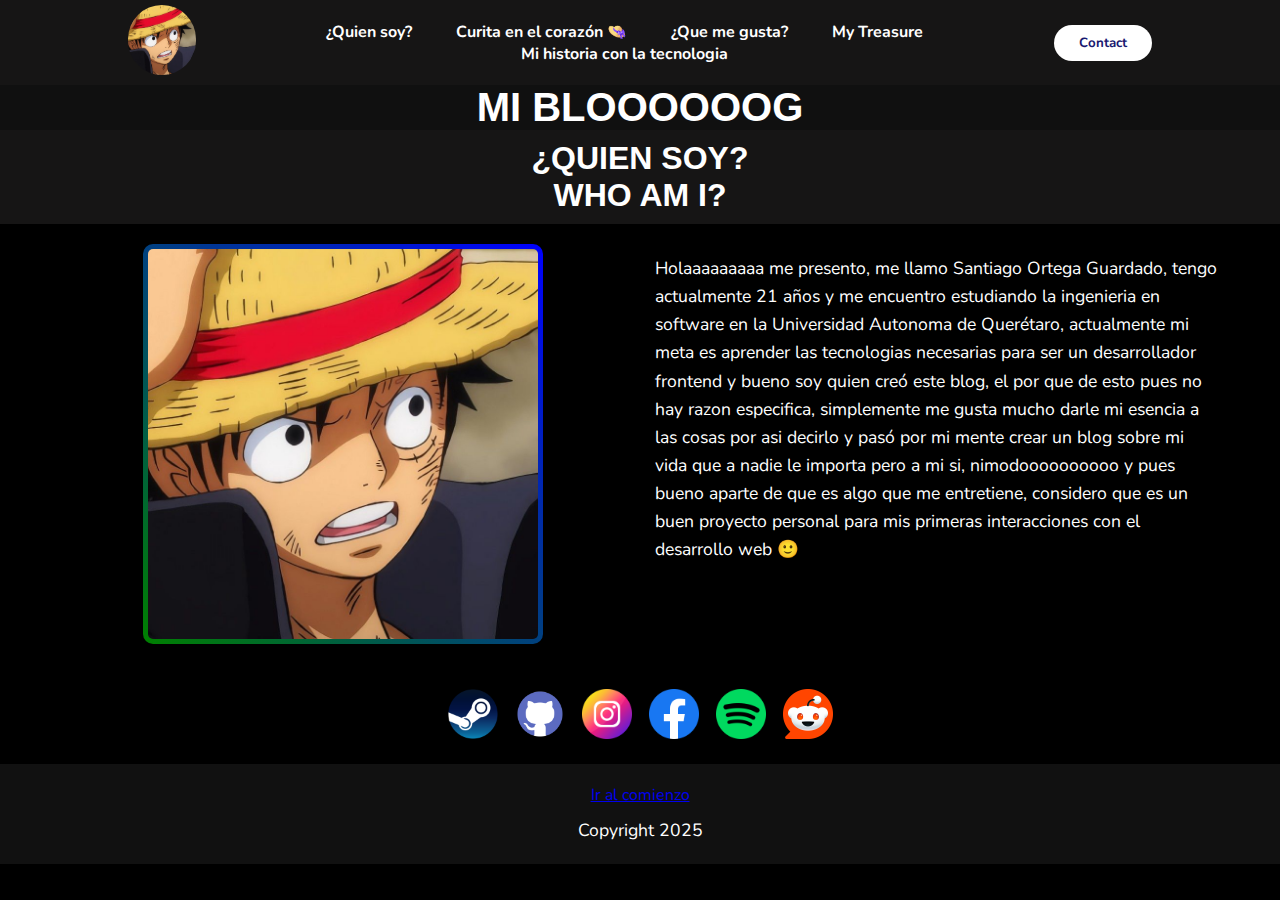
<file: index.html>
<!DOCTYPE html>
<html>
<head>
    <title>Document</title>
    <link rel="stylesheet" href="style.css">
    <link rel="preconnect" href="https://fonts.googleapis.com">
    <link rel="preconnect" href="https://fonts.gstatic.com" crossorigin>
    <link href="https://fonts.googleapis.com/css2?family=Roboto+Condensed:ital,wght@0,100..900;1,100..900&display=swap" rel="stylesheet">
    <meta name="viewport" content="width=device-width, initial-scale=1.0">
</head>
<body>

    <header class="header">
        <div class="logo">
            <img src="img/luffy.jpg" alt="Logo de mi blog">
        </div>

        <!-- Botón hamburguesa -->
        <button class="menu-toggle" aria-controls="nav" aria-expanded="false" aria-label="Abrir menú">
            <span class="bar"></span>
            <span class="bar"></span>
            <span class="bar"></span>
        </button>

        <nav id="nav">
            <ul class="nav-links">
                <li><a href="index.html">¿Quien soy?</a></li>
                <li><a href="curita.html">Curita en el corazón &#128082;</a></li>
                <li><a href="Gustos.html">¿Que me gusta?</a></li>
                <li><a href="Treasure.html">My Treasure</a></li>
                <li><a href="Historia.html">Mi historia con la tecnologia</a></li>
            </ul> 
        </nav>

        <a href="#" class="btn"><button>Contact</button></a>
    </header>
    
    <header>
        <h1 id="titulo-rgb">MI BLOOOOOOG</h1>
    </header>
    
    
    <section>
        <h2 id="titulo">¿QUIEN SOY?
            <br> 
             WHO AM I?
            <br>
        </h2>
            
        <div class="contenedor">

            <div class="columna-1">
                <img id="luffy" src="img/luffy.jpg" width="400"/>
            </div>

            <div class="columna-2"> 
                <p id="presentacion">Holaaaaaaaaa me presento, me llamo Santiago Ortega Guardado, tengo actualmente 21 años y me encuentro estudiando la ingenieria en software en la Universidad Autonoma de Querétaro, actualmente mi meta es aprender las tecnologias necesarias para ser un desarrollador frontend y bueno soy quien creó este blog, el por que de esto pues no hay razon especifica, simplemente me gusta mucho darle mi esencia a las cosas por asi decirlo y pasó por mi mente crear un blog sobre mi vida que a nadie le importa pero a mi si, nimodoooooooooo y pues bueno aparte de que es algo que me  entretiene, considero que es un buen proyecto personal para mis primeras interacciones con el desarrollo web 🙂</p> 
            </div>
        </div>

        <h2 id="redes">
            <a href = 'https://steamcommunity.com/id/MomancheGOD/'> <img width = '50px' align= 'center' src="logos/Steam_icon_logo.svg.png"/></a> 
            <a href = "https://github.com/MomancheDev"> <img width = '50px' align= 'center' src="logos/github-icon-logo-png_seeklogo-503247.png"/></a> 
            <a href = "https://www.instagram.com/sxnty.og/"> <img width = '50px' align= 'center' src="logos/instagram.png"/></a> 
            <a href = "https://www.facebook.com/itnas.nwn/"> <img width = '50px' align= 'center' src="logos/facebook.png"/></a> 
            <a href = "https://open.spotify.com/user/tokj5n32qiwllrhms6mk3apng"> <img width = '50px' align= 'center' src="logos/spotify.png"/></a> 
            <a href = "https://www.reddit.com/user/Atentado-Visual/"> <img width = '50px' align= 'center' src="logos/Reddit_Logo.png"/></a> 
        </h2>
    </section>
        
    <footer>
        <a href="#titulo">Ir al comienzo</a>
        <p class="texto">Copyright 2025</p>
    </footer>

    <!-- JS para el menú -->
    <script>
      (function () {
        const toggle = document.querySelector('.menu-toggle');
        const nav = document.getElementById('nav');
        const header = document.querySelector('.header');

        function closeMenu() {
          header.classList.remove('is-open');
          toggle.setAttribute('aria-expanded', 'false');
        }

        toggle.addEventListener('click', () => {
          const open = header.classList.toggle('is-open');
          toggle.setAttribute('aria-expanded', open ? 'true' : 'false');
        });

        nav.addEventListener('click', (e) => {
          if (e.target.matches('a')) closeMenu();
        });

        window.addEventListener('resize', () => {
          if (window.matchMedia('(min-width: 769px)').matches) closeMenu();
        });
      })();
    </script>
    
</body>
</html>
</file>
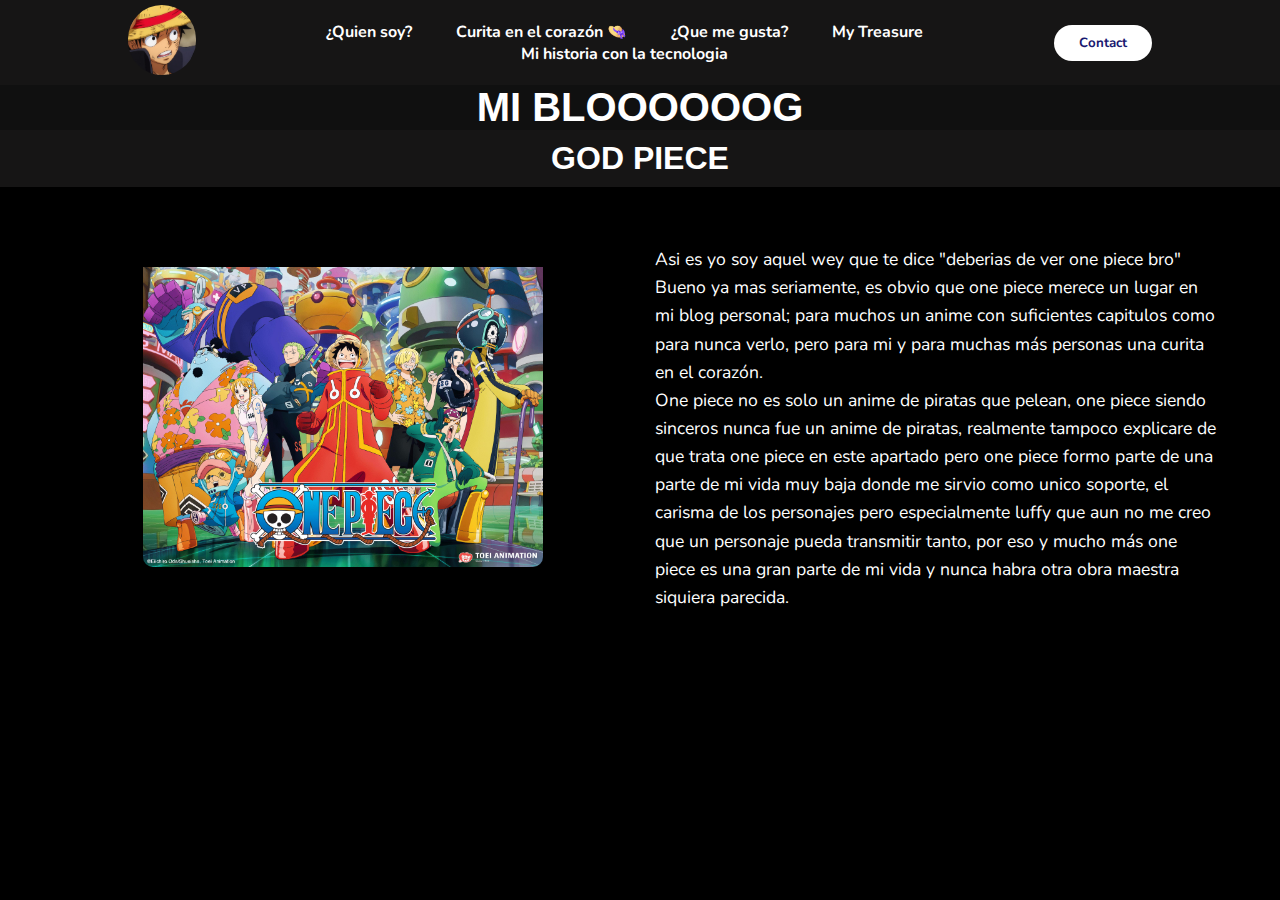
<file: curita.html>
<!DOCTYPE html>
<html lang="en">
<head>
    <meta charset="UTF-8">
    <meta name="viewport" content="width=device-width, initial-scale=1.0">
    <link rel="stylesheet" href="style.css">
    <link rel="preconnect" href="https://fonts.googleapis.com">
    <title>Document</title>
</head>
<body>
    <header class="header">
            <div class="logo">
                <img src="img/luffy.jpg" alt="Logo de mi blog">
            </div>

            <!-- Botón hamburguesa -->
            <button class="menu-toggle" aria-controls="nav" aria-expanded="false" aria-label="Abrir menú">
                <span class="bar"></span>
                <span class="bar"></span>
                <span class="bar"></span>
            </button>

            <nav id="nav">
                <ul class="nav-links">
                    <li><a href="index.html">¿Quien soy?</a></li>
                    <li><a href="curita.html">Curita en el corazón &#128082 </a></li>
                    <li><a href="Gustos.html">¿Que me gusta?</a></li>
                    <li><a href="Treasure.html">My Treasure</a></li>
                    <li><a href="Historia.html">Mi historia con la tecnologia</a></li>
                </ul> 
            </nav>
            <a href="#" class="btn"><button>Contact</button></a>
    </header>
    
    <header>
        <h1 id="titulo-rgb">MI BLOOOOOOG</h1>
    </header>
    
    
        <section>
    <h2 id="titulo">GOD PIECE</h2>
    <div class="contenedor">
                <div class="columna-1">
                    <img id="One" src="img/One.jpg" width="400" />
                </div>
                
                <div class="columna-2">
                <p class="texto"> <br>
                    Asi es yo soy aquel wey que te dice "deberias de ver one piece bro" <br>
                    Bueno ya mas seriamente, es obvio que one piece merece un lugar en mi blog personal; para muchos un anime con suficientes capitulos como para nunca verlo, pero para mi y para muchas más personas una curita en el corazón. <br>
                    One piece no es solo un anime de piratas que pelean, one piece siendo sinceros nunca fue un anime de piratas, realmente tampoco explicare de que trata one piece en este apartado pero one piece formo parte de una parte de mi vida muy baja donde me sirvio como unico soporte, el carisma de los personajes pero especialmente luffy que aun no me creo que un personaje pueda transmitir tanto, por eso y mucho más one piece es una gran parte de mi vida y nunca habra otra obra maestra siquiera parecida.
                </p>
        </section>

<!-- JS para el menú -->
    <script>
      (function () {
        const toggle = document.querySelector('.menu-toggle');
        const nav = document.getElementById('nav');
        const header = document.querySelector('.header');

        function closeMenu() {
          header.classList.remove('is-open');
          toggle.setAttribute('aria-expanded', 'false');
        }

        toggle.addEventListener('click', () => {
          const open = header.classList.toggle('is-open');
          toggle.setAttribute('aria-expanded', open ? 'true' : 'false');
        });

        nav.addEventListener('click', (e) => {
          if (e.target.matches('a')) closeMenu();
        });

        window.addEventListener('resize', () => {
          if (window.matchMedia('(min-width: 769px)').matches) closeMenu();
        });
      })();
    </script>

</body>
</html>
</file>
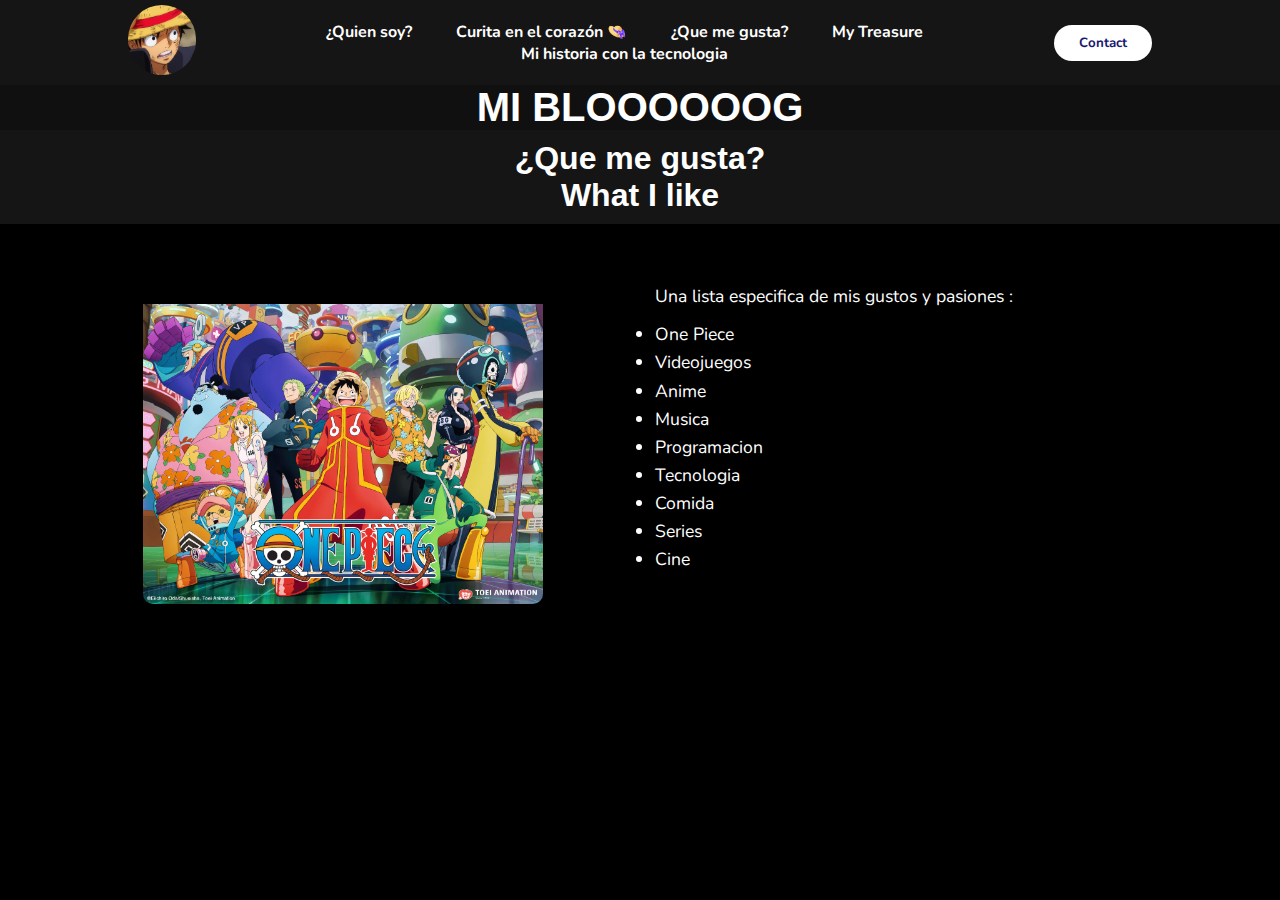
<file: Gustos.html>
<!DOCTYPE html>
<html lang="en">
<head>
    <meta charset="UTF-8">
    <link rel="stylesheet" href="style.css">
    <link rel="preconnect" href="https://fonts.googleapis.com">
    <meta name="viewport" content="width=device-width, initial-scale=1.0">
    <title>Gustos</title>
</head>
<body>
    <header class="header">
            <div class="logo">
                <img src="img/luffy.jpg" alt="Logo de mi blog">
            </div>

             <!-- Botón hamburguesa -->
        <button class="menu-toggle" aria-controls="nav" aria-expanded="false" aria-label="Abrir menú">
            <span class="bar"></span>
            <span class="bar"></span>
            <span class="bar"></span>
        </button>

            <nav id="nav">
                <ul class="nav-links">
                    <li><a href="index.html">¿Quien soy?</a></li>
                    <li><a href="curita.html">Curita en el corazón &#128082 </a></li>
                    <li><a href="Gustos.html">¿Que me gusta?</a></li>
                    <li><a href="Treasure.html">My Treasure</a></li>
                    <li><a href="Historia.html">Mi historia con la tecnologia</a></li>
                </ul> 
            </nav>
            <a href="#" class="btn"><button>Contact</button></a>
    </header>
    
    <header>
        <h1 id="titulo-rgb">MI BLOOOOOOG</h1>
    </header>

    <h2 id="titulo">¿Que me gusta? <br> What I like</h2>
    <div class="contenedor">
                <div class="columna-1">
                    <img id="One" src="img/One.jpg" width="400" />
                </div>
                
                <div class="columna-2">
                <p class="texto"> <br>
                   Una lista especifica de mis gustos y pasiones : <br>
                   <ul class="texto">
                    <li>One Piece</li>
                    <li>Videojuegos</li>
                    <li>Anime</li>
                    <li>Musica</li>
                    <li>Programacion</li>
                    <li>Tecnologia</li>
                    <li>Comida</li>
                    <li>Series</li>
                    <li>Cine</li>
                </div>

<!-- JS para el menú -->
    <script>
      (function () {
        const toggle = document.querySelector('.menu-toggle');
        const nav = document.getElementById('nav');
        const header = document.querySelector('.header');

        function closeMenu() {
          header.classList.remove('is-open');
          toggle.setAttribute('aria-expanded', 'false');
        }

        toggle.addEventListener('click', () => {
          const open = header.classList.toggle('is-open');
          toggle.setAttribute('aria-expanded', open ? 'true' : 'false');
        });

        nav.addEventListener('click', (e) => {
          if (e.target.matches('a')) closeMenu();
        });

        window.addEventListener('resize', () => {
          if (window.matchMedia('(min-width: 769px)').matches) closeMenu();
        });
      })();
    </script>

</body>
</html>
</file>
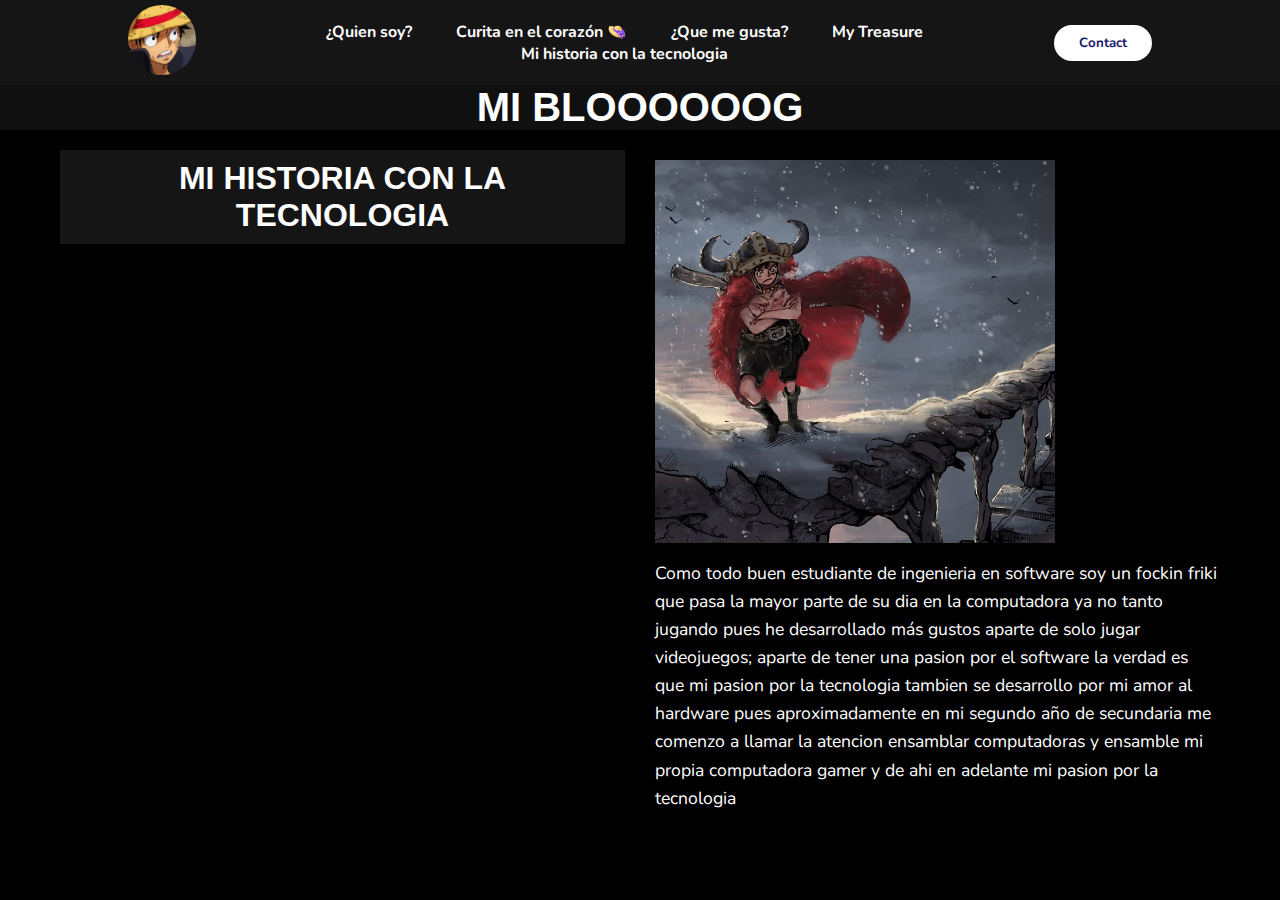
<file: Historia.html>
<!DOCTYPE html>
<html lang="en">
<head>
    <meta charset="UTF-8">
    <meta name="viewport" content="width=device-width, initial-scale=1.0">
    <link rel="stylesheet" href="style.css">
    <link rel="preconnect" href="https://fonts.googleapis.com">
    <title>Historia</title>
</head>
<body>
     <header class="header">
            <div class="logo">
                <img src="img/luffy.jpg" alt="Logo de mi blog">
            </div>

            <!-- Botón hamburguesa -->
            <button class="menu-toggle" aria-controls="nav" aria-expanded="false" aria-label="Abrir menú">
                <span class="bar"></span>
                <span class="bar"></span>
                <span class="bar"></span>   
            </button>

            <nav id="nav">
                <ul class="nav-links">
                    <li><a href="index.html">¿Quien soy?</a></li>
                    <li><a href="curita.html">Curita en el corazón &#128082 </a></li>
                    <li><a href="Gustos.html">¿Que me gusta?</a></li>
                    <li><a href="Treasure.html">My Treasure</a></li>
                    <li><a href="Historia.html">Mi historia con la tecnologia</a></li>
                </ul> 
            </nav>
            <a href="#" class="btn"><button>Contact</button></a>
    </header>
    
    <header>
        <h1 id="titulo-rgb">MI BLOOOOOOG</h1>
    </header>

        <div class="contenedor">
            <div class="columna-1">
            <h2 id="titulo">MI HISTORIA CON LA TECNOLOGIA </h2> <br>
            </div>

            <div class="columna-2">
            <p class="texto">  </p>
            <img src="img/elbaf.jpg" width="400"/>
            <p class="texto">Como todo buen estudiante de ingenieria en software soy un fockin friki que pasa la mayor parte de su dia en la computadora ya no tanto jugando pues he desarrollado más gustos aparte de solo jugar videojuegos; aparte de tener una pasion por el software la verdad es que mi pasion por la tecnologia tambien se desarrollo por mi amor al hardware pues aproximadamente en mi segundo año de secundaria me comenzo a llamar la atencion ensamblar computadoras y ensamble mi propia computadora gamer y de ahi en adelante mi pasion por la tecnologia</p>
            </div>
        </div>

    <!-- JS para el menú -->
    <script>
      (function () {
        const toggle = document.querySelector('.menu-toggle');
        const nav = document.getElementById('nav');
        const header = document.querySelector('.header');

        function closeMenu() {
          header.classList.remove('is-open');
          toggle.setAttribute('aria-expanded', 'false');
        }

        toggle.addEventListener('click', () => {
          const open = header.classList.toggle('is-open');
          toggle.setAttribute('aria-expanded', open ? 'true' : 'false');
        });

        nav.addEventListener('click', (e) => {
          if (e.target.matches('a')) closeMenu();
        });

        window.addEventListener('resize', () => {
          if (window.matchMedia('(min-width: 769px)').matches) closeMenu();
        });
      })();
    </script>

</body>
</html>
</file>
<file: style.css>
@import url('https://fonts.googleapis.com/css2?family=Nunito:ital,wght@0,200..1000;1,200..1000&display=swap');

/* ====== RESET Y GENERAL ====== */
* {
  box-sizing: border-box;
  margin: 0;
  padding: 0;
  font-family: "Nunito", sans-serif;
}

body {
  text-align: left;
  background: #000;
  margin: 0;
}

header {
  background-color: rgba(255, 255, 255, 0.062);
  text-align: center;
}

/* ====== NAVBAR DESKTOP ====== */
.header {
  background-color: rgba(43, 41, 41, 0.514);
  display: flex;
  justify-content: space-between;
  align-items: center;
  height: 85px;
  padding: 5px 10%;
  position: relative;
  z-index: 100;
}

.header .logo {
  cursor: pointer;
}

.header .logo img {
  height: 70px;
  width: auto;
  transition: all 0.3s;
  border-radius: 50px;
}

.header .logo img:hover {
  transform: scale(1.2);
}

.header .nav-links {
  list-style: none;
}

.header .nav-links li {
  display: inline-block;
  padding: 0 20px;
}

.header .nav-links li:hover {
  transform: scale(1.1);
}

.header .nav-links a {
  font-weight: 700;
  color: white;
  text-decoration: none;
}

.header .nav-links li a:hover {
  color: rgb(209, 4, 4);
}

.header .btn button {
  font-weight: 700;
  color: midnightblue;
  padding: 9px 25px;
  background: white;
  border: none;
  border-radius: 50px;
  cursor: pointer;
  transition: all 0.3s ease 0s;
}

.header .btn button:hover {
  background-color: white;
  color: rgb(209, 4, 4);
  transform: scale(1.1);
}

/* ====== BOTÓN HAMBURGUESA ====== */
.menu-toggle {
  display: none;
  background: transparent;
  border: 0;
  cursor: pointer;
  padding: 8px;
  margin-left: auto;
}

.menu-toggle .bar {
  display: block;
  width: 26px;
  height: 3px;
  margin: 5px 0;
  background: #fff;
  transition: transform .3s ease, opacity .3s ease;
  border-radius: 2px;
}

/* Animación de la X */
.header.is-open .menu-toggle .bar:nth-child(1) {
  transform: translateY(8px) rotate(45deg);
}
.header.is-open .menu-toggle .bar:nth-child(2) {
  opacity: 0;
}
.header.is-open .menu-toggle .bar:nth-child(3) {
  transform: translateY(-8px) rotate(-45deg);
}

/* ====== TÍTULOS ====== */
#titulo-rgb {
  font-family: Verdana, Geneva, Tahoma, sans-serif;
  color: white;
  font-weight: bold;
  text-align: center;
  font-size: 40px;
  animation: rgbColor 1s infinite;
}

@keyframes rgbColor {
  0% { color: rgb(255, 255, 255); }
  33% { color: rgb(170, 170, 170); }
  66% { color: rgb(255, 255, 255); }
  100% { color: rgb(170, 170, 170); }
}

#titulo {
  font-family: Verdana, Geneva, Tahoma, sans-serif;
  color: white;
  text-align: center;
  background-color: rgba(43, 41, 41, 0.514);
  font-size: xx-large;
  padding: 10px;
  margin: 0;
}

/* ====== CONTENEDOR Y COLUMNAS ====== */
.contenedor {
  display: flex;
  flex-wrap: wrap;
  justify-content: center;
  align-items: flex-start;
  padding: 20px;
  gap: 30px;
  max-width: 1200px;
  margin: 0 auto;
}

.columna-1,
.columna-2 {
  flex: 1 1 300px;
  min-width: 280px;
}

/* Imagen Luffy */
#luffy {
  display: block;
  margin: 0 auto;
  width: 100%;
  max-width: 400px;
  border-radius: 10px;
  background: linear-gradient(45deg, red, green, blue, red);
  background-size: 300% 300%;
  animation: rgbBorder 5s linear infinite;
  padding: 5px;
}

#One {
  display: block;
  margin: 0 auto;
  width: 100%;
  max-width: 400px;
  border-radius: 10px;
  background-size: 300% 300%;
  padding-top: 60px;
}

@keyframes rgbBorder {
  0% { background-position: 0% 50%; }
  50% { background-position: 100% 50%; }
  100% { background-position: 0% 50%; }
}

/* Texto */
#presentacion,
.texto {
  color: white;
  font-size: 1.1rem;
  line-height: 1.6;
  padding-top: 10px;
}

#redes {
  text-align: center;
  margin: 20px 0;
}

#redes img {
  margin: 5px;
  width: 50px;
  height: auto;
}

/* Imágenes responsivas */
img {
  max-width: 100%;
  height: auto;
}

/* ====== FOOTER ====== */
footer {
  text-align: center;
  padding: 20px;
  color: white;
  background-color: #111;
}

/* ====== RESPONSIVE ====== */
@media (max-width: 768px) {
  /* Ajuste general */
  .contenedor {
    flex-direction: column;
    padding: 10px;
  }

  #titulo {
    font-size: 1.5rem;
  }

  #presentacion {
    font-size: 1rem;
  }

  /* Navbar móvil */
  .menu-toggle { display: block; }
  .header .btn { display: none; }

  .header #nav {
    position: absolute;
    top: 85px;
    left: 0;
    right: 0;
    background: rgba(43, 41, 41, 0.95);
    border-top: 1px solid rgba(255,255,255,0.1);
    transform: scaleY(0);
    transform-origin: top;
    transition: transform .25s ease;
  }

  .header.is-open #nav {
    transform: scaleY(1);
  }

  .header .nav-links {
    display: flex;
    flex-direction: column;
    padding: 8px 0;
    list-style: none;
  }

  .header .nav-links li {
    display: block;
    padding: 0;
  }

  .header .nav-links a {
    display: block;
    padding: 14px 18px;
    font-size: 1rem;
    text-align: left;
    border-bottom: 1px solid rgba(255,255,255,0.08);
  }

  .header .nav-links li:hover {
    transform: none;
    background: rgba(255,255,255,0.06);
  }
}

/* ====== LISTA EXTRA ====== */
#lista {
  color: whitesmoke;
}
</file>
